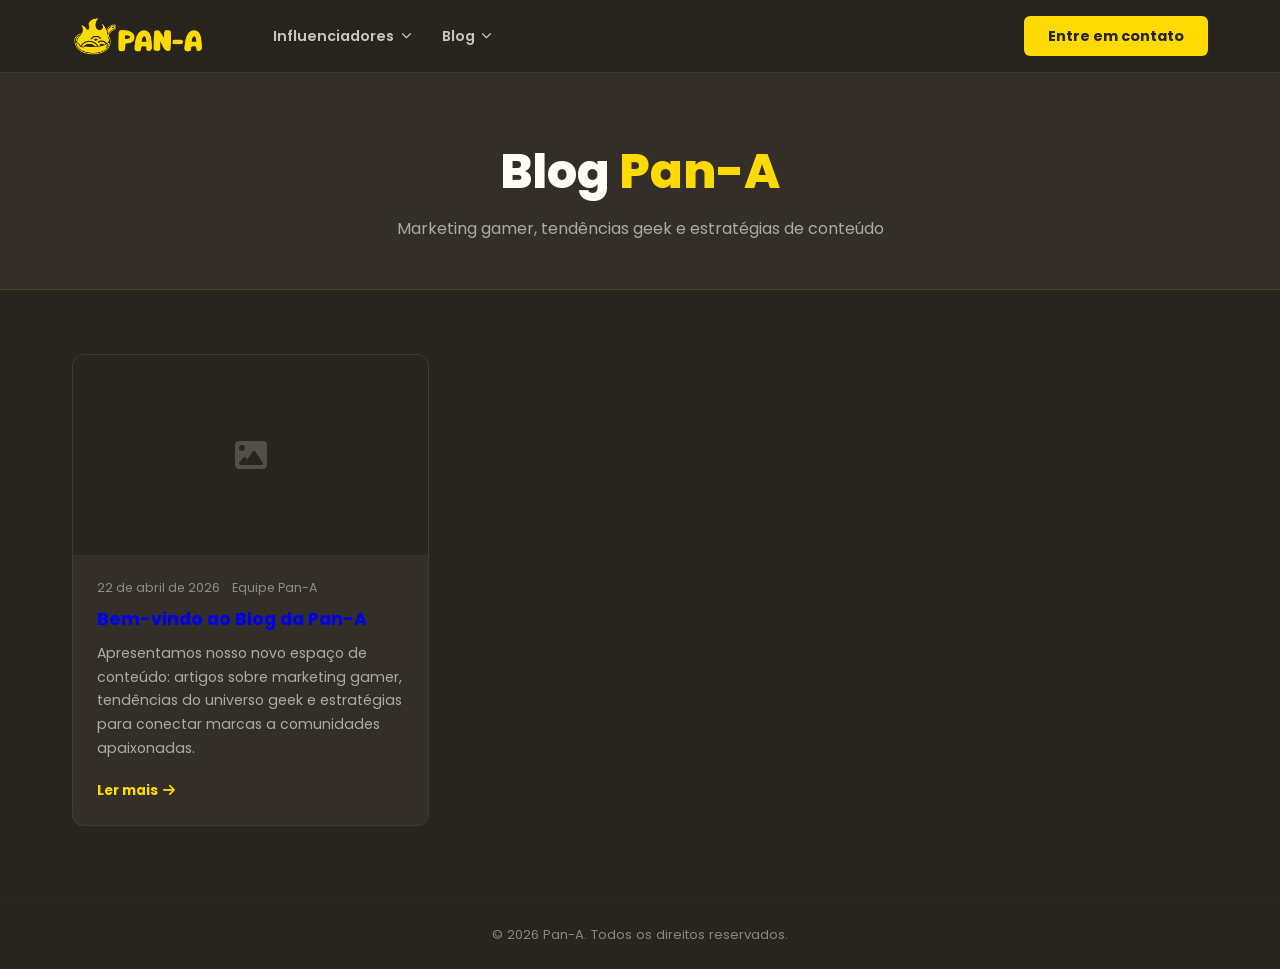
<file: blog/index.html>
<!DOCTYPE html>
<html lang="pt-BR">
<head>
  <meta charset="UTF-8">
  <meta name="viewport" content="width=device-width, initial-scale=1.0">
  <meta name="robots" content="index, follow">
  <meta name="author" content="Pan-A">
  <meta name="description" content="Blog da Pan-A — Artigos sobre marketing gamer, tendências do universo geek e estratégias de conteúdo para marcas.">

  <!-- Open Graph -->
  <meta property="og:type"        content="website">
  <meta property="og:locale"      content="pt_BR">
  <meta property="og:url"         content="https://www.pana-content.com/blog/">
  <meta property="og:site_name"   content="Pan-A">
  <meta property="og:title"       content="Blog — Pan-A">
  <meta property="og:description" content="Artigos sobre marketing gamer, tendências do universo geek e estratégias de conteúdo.">

  <title>Blog — Pan-A</title>
  <link rel="canonical" href="https://www.pana-content.com/blog/">

  <!-- Fonts -->
  <link rel="preconnect" href="https://fonts.googleapis.com">
  <link rel="preconnect" href="https://fonts.gstatic.com" crossorigin>
  <link href="https://fonts.googleapis.com/css2?family=Poppins:wght@300;400;600;700;800&display=swap" rel="stylesheet">

  <!-- Icons -->
  <link rel="stylesheet" href="https://cdnjs.cloudflare.com/ajax/libs/font-awesome/6.5.1/css/all.min.css"
        integrity="sha512-DTOQO9RWCH3ppGqcWaEA1BIZOC6xxalwEsw9c2QQeAIftl+Vegovlnee1c9QX4TctnWMn13TZye+giMm8e2LwA=="
        crossorigin="anonymous" referrerpolicy="no-referrer">

  <!-- Styles -->
  <link rel="stylesheet" href="../css/pana.css">

  <link rel="icon" href="../img/favicon.png" type="image/png">
</head>
<body>

  <!-- ═══════════════════════════════ HEADER ══════════════════════════════ -->
  <header id="header">
    <nav class="nav-container" aria-label="Navegação principal">
      <a href="../index.html" class="logo" aria-label="Pan-A — página inicial">
        <img src="../img/logo.png" alt="Pan-A">
      </a>

      <div class="nav-links">
        <div class="nav-dropdown">
          <button class="nav-dropdown-trigger" aria-expanded="false" aria-haspopup="true">
            Influenciadores <i class="fa-solid fa-chevron-down" aria-hidden="true"></i>
          </button>
          <ul class="nav-dropdown-menu" id="influencers-nav-menu" aria-label="Lista de influenciadores"></ul>
        </div>
        <div class="nav-dropdown">
          <button class="nav-dropdown-trigger" aria-expanded="false" aria-haspopup="true">
            Blog <i class="fa-solid fa-chevron-down" aria-hidden="true"></i>
          </button>
          <ul class="nav-dropdown-menu" id="blog-nav-menu" data-base="" aria-label="Posts do blog"></ul>
        </div>
      </div>

      <a href="../index.html#contato" class="btn-cta" aria-label="Entre em contato">
        Entre em contato
      </a>
    </nav>
  </header>


  <!-- ════════════════════════════════ BLOG ═══════════════════════════════ -->
  <main class="blog-page">

    <div class="blog-header">
      <h1>Blog <span class="highlight">Pan-A</span></h1>
      <p>Marketing gamer, tendências geek e estratégias de conteúdo</p>
    </div>

    <div class="blog-grid-section">
      <div class="blog-grid" id="blog-grid"></div>
    </div>

  </main>


  <!-- ═══════════════════════════════ FOOTER ══════════════════════════════ -->
  <footer id="footer">
    <p>&copy; <span id="year"></span> Pan-A. Todos os direitos reservados.</p>
  </footer>


  <!-- Scripts -->
  <script>document.getElementById('year').textContent = new Date().getFullYear();</script>
  <script src="../data.js"></script>
  <script src="../blog-posts.js"></script>
  <script src="../js/pana.js"></script>
  <script>
    document.addEventListener('DOMContentLoaded', () => {
      const grid = document.getElementById('blog-grid');
      if (!grid) return;

      const sorted = [...blogPosts].sort((a, b) => b.date.localeCompare(a.date));

      if (sorted.length === 0) {
        grid.innerHTML = '<p class="blog-empty">Nenhum post publicado ainda.</p>';
        return;
      }

      grid.innerHTML = sorted.map(post => {
        const coverHTML = post.coverImage
          ? `<img src="../${post.coverImage}" alt="${post.title}" class="blog-card-cover"
                  onerror="this.parentElement.innerHTML='<div class=\\'blog-card-cover-placeholder\\'><i class=\\'fa-solid fa-image\\'></i></div>'">`
          : `<div class="blog-card-cover-placeholder"><i class="fa-solid fa-image" aria-hidden="true"></i></div>`;

        const dateFormatted = new Date(post.date + 'T12:00:00').toLocaleDateString('pt-BR', {
          day: '2-digit', month: 'long', year: 'numeric'
        });

        const tagsHTML = post.tags.map(t =>
          `<span class="post-tag">${t}</span>`
        ).join('');

        return `
          <article class="blog-card">
            <a href="post.html?slug=${post.slug}" aria-label="Ler: ${post.title}">
              ${coverHTML}
            </a>
            <div class="blog-card-body">
              <div class="blog-card-meta">
                <span>${dateFormatted}</span>
                <span>${post.author}</span>
              </div>
              <h2 class="blog-card-title">
                <a href="post.html?slug=${post.slug}">${post.title}</a>
              </h2>
              <p class="blog-card-excerpt">${post.excerpt}</p>
              <a href="post.html?slug=${post.slug}" class="blog-card-link">
                Ler mais <i class="fa-solid fa-arrow-right" aria-hidden="true"></i>
              </a>
            </div>
          </article>`;
      }).join('');
    });
  </script>

</body>
</html>
</file>
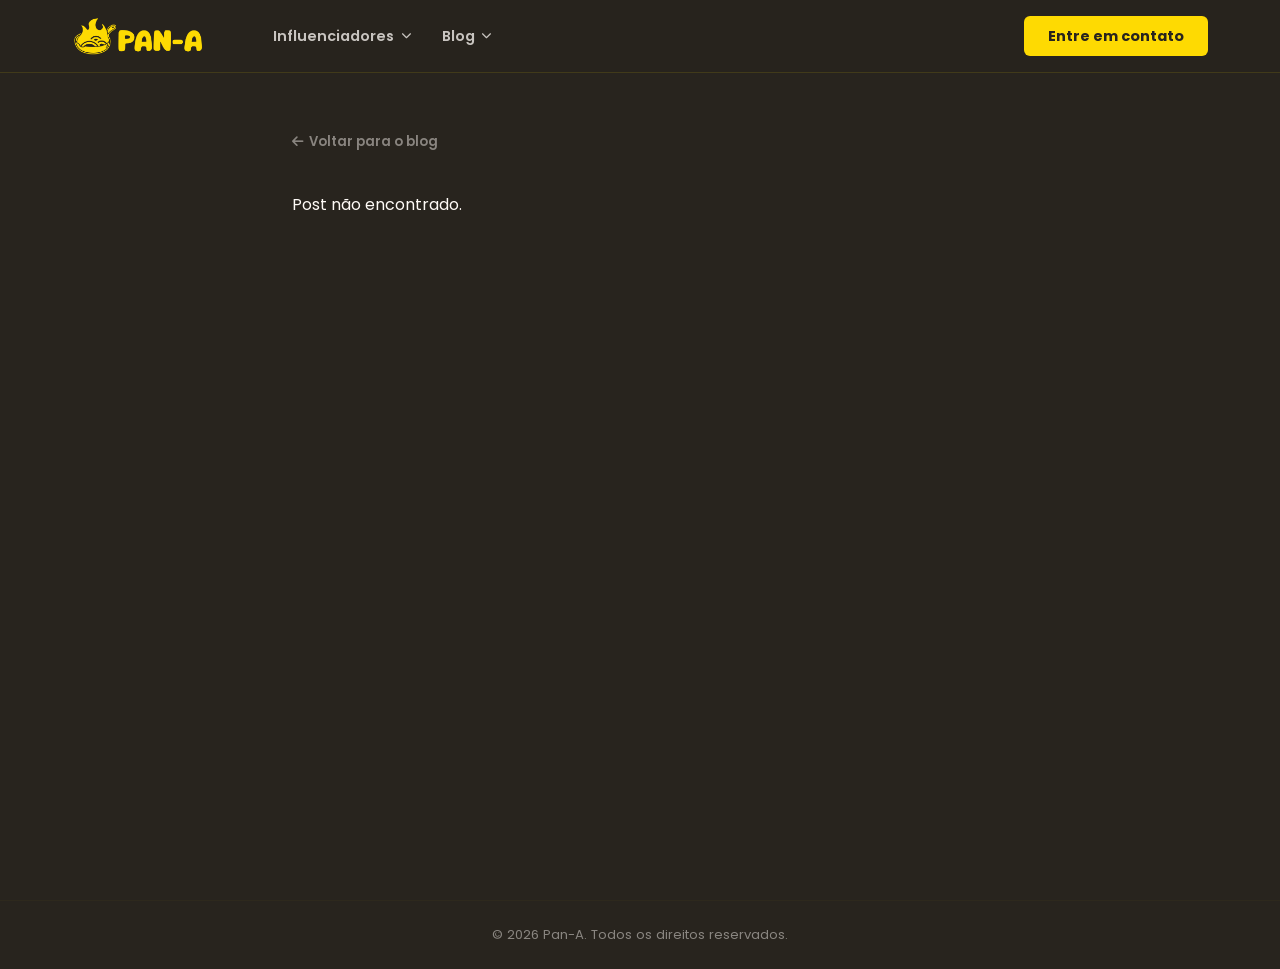
<file: blog/post.html>
<!DOCTYPE html>
<html lang="pt-BR">
<head>
  <meta charset="UTF-8">
  <meta name="viewport" content="width=device-width, initial-scale=1.0">
  <meta name="robots" content="index, follow">
  <meta name="author" content="Pan-A">
  <meta id="meta-description" name="description" content="">

  <!-- Open Graph -->
  <meta property="og:type"        content="article">
  <meta property="og:locale"      content="pt_BR">
  <meta id="og-url"               property="og:url"         content="">
  <meta property="og:site_name"   content="Pan-A">
  <meta id="og-title"             property="og:title"       content="">
  <meta id="og-description"       property="og:description" content="">
  <meta id="og-image"             property="og:image"       content="">

  <title id="page-title">Blog — Pan-A</title>
  <link id="canonical" rel="canonical" href="">

  <!-- Fonts -->
  <link rel="preconnect" href="https://fonts.googleapis.com">
  <link rel="preconnect" href="https://fonts.gstatic.com" crossorigin>
  <link href="https://fonts.googleapis.com/css2?family=Poppins:wght@300;400;600;700;800&display=swap" rel="stylesheet">

  <!-- Icons -->
  <link rel="stylesheet" href="https://cdnjs.cloudflare.com/ajax/libs/font-awesome/6.5.1/css/all.min.css"
        integrity="sha512-DTOQO9RWCH3ppGqcWaEA1BIZOC6xxalwEsw9c2QQeAIftl+Vegovlnee1c9QX4TctnWMn13TZye+giMm8e2LwA=="
        crossorigin="anonymous" referrerpolicy="no-referrer">

  <!-- Styles -->
  <link rel="stylesheet" href="../css/pana.css">

  <link rel="icon" href="../img/favicon.png" type="image/png">
</head>
<body>

  <!-- ═══════════════════════════════ HEADER ══════════════════════════════ -->
  <header id="header">
    <nav class="nav-container" aria-label="Navegação principal">
      <a href="../index.html" class="logo" aria-label="Pan-A — página inicial">
        <img src="../img/logo.png" alt="Pan-A">
      </a>
      <div class="nav-links">
        <div class="nav-dropdown">
          <button class="nav-dropdown-trigger" aria-expanded="false" aria-haspopup="true">
            Influenciadores <i class="fa-solid fa-chevron-down" aria-hidden="true"></i>
          </button>
          <ul class="nav-dropdown-menu" id="influencers-nav-menu" aria-label="Lista de influenciadores"></ul>
        </div>
        <div class="nav-dropdown">
          <button class="nav-dropdown-trigger" aria-expanded="false" aria-haspopup="true">
            Blog <i class="fa-solid fa-chevron-down" aria-hidden="true"></i>
          </button>
          <ul class="nav-dropdown-menu" id="blog-nav-menu" data-base="" aria-label="Posts do blog"></ul>
        </div>
      </div>
      <a href="../index.html#contato" class="btn-cta" aria-label="Entre em contato">
        Entre em contato
      </a>
    </nav>
  </header>


  <!-- ════════════════════════════════ POST ═══════════════════════════════ -->
  <main class="post-page" id="post-main"></main>


  <!-- ═══════════════════════════════ FOOTER ══════════════════════════════ -->
  <footer id="footer">
    <p>&copy; <span id="year"></span> Pan-A. Todos os direitos reservados.</p>
  </footer>


  <!-- Scripts -->
  <script>document.getElementById('year').textContent = new Date().getFullYear();</script>
  <script src="../data.js"></script>
  <script src="../blog-posts.js"></script>
  <script src="../js/pana.js"></script>
  <script>
    document.addEventListener('DOMContentLoaded', () => {
      const slug = new URLSearchParams(window.location.search).get('slug');
      const post = (typeof blogPosts !== 'undefined') && blogPosts.find(p => p.slug === slug);

      if (!post) {
        document.getElementById('post-main').innerHTML = `
          <div class="post-container">
            <a href="./" class="post-back">
              <i class="fa-solid fa-arrow-left" aria-hidden="true"></i>
              Voltar para o blog
            </a>
            <p>Post não encontrado.</p>
          </div>`;
        return;
      }

      // Meta tags
      const pageTitle = `${post.title} — Blog Pan-A`;
      document.getElementById('page-title').textContent = pageTitle;
      document.getElementById('meta-description').content = post.excerpt;
      document.getElementById('og-title').content = pageTitle;
      document.getElementById('og-description').content = post.excerpt;
      const canonicalURL = `https://www.pana-content.com/blog/post.html?slug=${post.slug}`;
      document.getElementById('og-url').content = canonicalURL;
      document.getElementById('canonical').href = canonicalURL;
      if (post.coverImage) {
        document.getElementById('og-image').content = `https://www.pana-content.com/${post.coverImage}`;
      }

      function renderInline(text) {
        return text
          .replace(/\*\*(.+?)\*\*/g, '<strong>$1</strong>')
          .replace(/_(.+?)_/g, '<em>$1</em>')
          .replace(/\*(.+?)\*/g, '<em>$1</em>')
          .replace(/\[(.+?)\]\((.+?)\)/g, '<a href="$2">$1</a>');
      }

      function renderBlock(block) {
        switch (block.type) {
          case 'paragraph':  return `<p>${renderInline(block.text)}</p>`;
          case 'heading':    return `<h2>${block.text}</h2>`;
          case 'subheading': return `<h3>${block.text}</h3>`;
          case 'image':      return `<img src="../${block.src}" alt="${block.alt}" onerror="this.style.display='none'">`;
          case 'list':       return `<ul>${block.items.map(i => `<li>${renderInline(i)}</li>`).join('')}</ul>`;
          case 'quote':      return `<blockquote>${block.text}</blockquote>`;
          default:           return '';
        }
      }

      const dateFormatted = new Date(post.date + 'T12:00:00').toLocaleDateString('pt-BR', {
        day: '2-digit', month: 'long', year: 'numeric'
      });

      const coverHTML = post.coverImage
        ? `<img src="../${post.coverImage}" alt="${post.title}" class="post-cover"
                onerror="this.style.display='none'">`
        : '';

      const avatarHTML = post.authorAvatar
        ? `<img src="../${post.authorAvatar}" alt="Foto de ${post.author}"
                class="post-author-avatar" onerror="this.style.display='none'">`
        : '';

      const tagsHTML = post.tags.map(t => `<span class="post-tag">${t}</span>`).join('');

      document.getElementById('post-main').innerHTML = `
        ${coverHTML}
        <div class="post-container">
          <a href="./" class="post-back">
            <i class="fa-solid fa-arrow-left" aria-hidden="true"></i>
            Voltar para o blog
          </a>
          <div class="post-tags">${tagsHTML}</div>
          <h1 class="post-title">${post.title}</h1>
          <div class="post-author">
            ${avatarHTML}
            <div class="post-author-info">
              <strong>${post.author}</strong>
              <span>${post.authorRole} — ${dateFormatted}</span>
            </div>
          </div>
          <div class="post-body">
            ${post.content.map(renderBlock).join('\n            ')}
          </div>
        </div>`;
    });
  </script>

</body>
</html>
</file>
<file: css/pana.css>
@import url('https://fonts.googleapis.com/css2?family=Poppins:wght@300;400;600;700;800&display=swap');

/* ─── TOKENS ──────────────────────────────────────────────────────────────── */
:root {
  --dark:        #28241E;
  --dark-card:   #332F28;
  --yellow:      #FEDA02;
  --yellow-dim:  #e8c800;
  --light:       #FFFBF7;
  --overlay:     rgba(40, 36, 30, 0.72);
  --radius:      12px;
  --ease:        0.25s ease;
  --max-w:       1200px;
}

/* ─── RESET ───────────────────────────────────────────────────────────────── */
*, *::before, *::after { margin: 0; padding: 0; box-sizing: border-box; }
html { scroll-behavior: smooth; }
body {
  font-family: 'Poppins', sans-serif;
  background: var(--dark);
  color: var(--light);
  overflow-x: hidden;
}
a { text-decoration: none; }
ul { list-style: none; }
img { display: block; }

/* ─── HEADER ──────────────────────────────────────────────────────────────── */
#header {
  position: fixed;
  inset-block-start: 0;
  inset-inline: 0;
  z-index: 100;
  background: rgba(40, 36, 30, 0.96);
  backdrop-filter: blur(10px);
  -webkit-backdrop-filter: blur(10px);
  border-bottom: 1px solid rgba(254, 218, 2, 0.12);
}
.nav-container {
  max-width: var(--max-w);
  margin: 0 auto;
  padding: 0 2rem;
  height: 72px;
  display: flex;
  align-items: center;
  justify-content: space-between;
  gap: 1.5rem;
}
.logo img {
  height: 40px;
  width: auto;
  display: block;
}
.logo-text {
  font-size: 1.6rem;
  font-weight: 800;
  color: var(--yellow);
  letter-spacing: 0.12em;
}

/* ─── NAV LINKS ───────────────────────────────────────────────────────────── */
.nav-links {
  display: flex;
  align-items: center;
  gap: 0.25rem;
  margin-right: auto;
  margin-left: 2rem;
}
.nav-link {
  font-size: 0.9rem;
  font-weight: 600;
  color: rgba(255, 251, 247, 0.75);
  padding: 0.45rem 0.85rem;
  border-radius: 6px;
  transition: color var(--ease), background var(--ease);
}
.nav-link:hover,
.nav-link.active {
  color: var(--light);
  background: rgba(254, 218, 2, 0.1);
}

/* ─── NAV DROPDOWN ────────────────────────────────────────────────────────── */
.nav-dropdown {
  position: relative;
}
.nav-dropdown-trigger {
  display: flex;
  align-items: center;
  gap: 0.4rem;
  font-family: 'Poppins', sans-serif;
  font-size: 0.9rem;
  font-weight: 600;
  color: rgba(255, 251, 247, 0.75);
  background: none;
  border: none;
  padding: 0.45rem 0.85rem;
  border-radius: 6px;
  cursor: pointer;
  transition: color var(--ease), background var(--ease);
}
.nav-dropdown-trigger:hover,
.nav-dropdown:hover .nav-dropdown-trigger {
  color: var(--light);
  background: rgba(254, 218, 2, 0.1);
}
.nav-dropdown-trigger .fa-chevron-down {
  font-size: 0.65rem;
  transition: transform var(--ease);
}
.nav-dropdown:hover .nav-dropdown-trigger .fa-chevron-down,
.nav-dropdown-trigger[aria-expanded="true"] .fa-chevron-down {
  transform: rotate(180deg);
}

.nav-dropdown-menu {
  position: absolute;
  top: calc(100% + 8px);
  left: 0;
  min-width: 200px;
  background: rgba(40, 36, 30, 0.98);
  border: 1px solid rgba(254, 218, 2, 0.15);
  border-radius: var(--radius);
  padding: 0.5rem 0;
  box-shadow: 0 8px 32px rgba(0, 0, 0, 0.4);
  opacity: 0;
  visibility: hidden;
  transform: translateY(-6px);
  transition: opacity var(--ease), visibility var(--ease), transform var(--ease);
  z-index: 200;
}
.nav-dropdown:hover .nav-dropdown-menu,
.nav-dropdown-trigger[aria-expanded="true"] + .nav-dropdown-menu {
  opacity: 1;
  visibility: visible;
  transform: translateY(0);
}
.nav-dropdown-menu li a {
  display: block;
  padding: 0.6rem 1.1rem;
  font-size: 0.88rem;
  font-weight: 500;
  color: rgba(255, 251, 247, 0.8);
  transition: color var(--ease), background var(--ease);
}
.nav-dropdown-menu li a:hover {
  color: var(--yellow);
  background: rgba(254, 218, 2, 0.08);
}

/* ─── CTA BUTTON ──────────────────────────────────────────────────────────── */
.btn-cta {
  display: inline-block;
  background: var(--yellow);
  color: var(--dark);
  font-family: 'Poppins', sans-serif;
  font-size: 0.9rem;
  font-weight: 700;
  padding: 0.6rem 1.5rem;
  border-radius: 6px;
  border: none;
  transition: background var(--ease), transform var(--ease);
  white-space: nowrap;
  cursor: pointer;
}
.btn-cta:hover {
  background: var(--yellow-dim);
  transform: translateY(-2px);
}
.btn-cta-lg {
  font-size: 1.1rem;
  padding: 0.9rem 2.4rem;
  border-radius: 8px;
}

/* ─── HERO ────────────────────────────────────────────────────────────────── */
#hero {
  position: relative;
  height: 75vh;
  min-height: 560px;
  display: flex;
  align-items: center;
  justify-content: center;
  overflow: hidden;
}
.hero-video {
  position: absolute;
  inset: 0;
  width: 100%;
  height: 100%;
  object-fit: cover;
}
.hero-overlay {
  position: absolute;
  inset: 0;
  background: var(--overlay);
}
.hero-content {
  position: relative;
  z-index: 2;
  text-align: center;
  max-width: 820px;
  padding: 2rem;
}
.hero-content h1 {
  font-size: clamp(2rem, 5vw, 3.6rem);
  font-weight: 800;
  line-height: 1.2;
  margin-bottom: 1.5rem;
  color: var(--light);
}
.hero-content p {
  font-size: clamp(0.95rem, 2vw, 1.1rem);
  font-weight: 300;
  line-height: 1.75;
  color: rgba(255, 251, 247, 0.82);
  margin-bottom: 2.25rem;
  max-width: 620px;
  margin-inline: auto;
  margin-bottom: 2.25rem;
}
.highlight { color: var(--yellow); }

/* ─── SECTION SHARED ──────────────────────────────────────────────────────── */
.section-inner {
  max-width: var(--max-w);
  margin: 0 auto;
  padding: 5.5rem 2rem;
}
.section-header {
  text-align: center;
  margin-bottom: 3.5rem;
}
.section-header h2 {
  font-size: clamp(1.8rem, 4vw, 2.6rem);
  font-weight: 800;
  margin-bottom: 0.75rem;
}
.section-header p {
  font-size: 1rem;
  line-height: 1.65;
  opacity: 0.65;
  max-width: 560px;
  margin-inline: auto;
}

/* ─── PARCERIAS ───────────────────────────────────────────────────────────── */
#parcerias { background: var(--dark); }

.counter-block {
  text-align: center;
  margin-bottom: 4.5rem;
  padding: 2.5rem 1.5rem;
  border: 1px solid rgba(254, 218, 2, 0.15);
  border-radius: var(--radius);
  background: var(--dark-card);
  max-width: 480px;
  margin-inline: auto;
  margin-bottom: 4.5rem;
}
.counter-number {
  display: block;
  font-size: clamp(3.2rem, 8vw, 5.5rem);
  font-weight: 800;
  color: var(--yellow);
  line-height: 1;
  letter-spacing: -0.02em;
}
.counter-label {
  display: block;
  margin-top: 0.6rem;
  font-size: 0.85rem;
  font-weight: 400;
  text-transform: uppercase;
  letter-spacing: 0.14em;
  opacity: 0.55;
}

.cards-scroll {
  overflow-x: auto;
  padding-top: 8px;
  padding-bottom: 0.75rem;
}
.cards-grid {
  display: flex;
  flex-wrap: nowrap;
  gap: 1.5rem;
  width: max-content;
  margin-inline: auto;
}

/* ─── PARTNERS MARQUEE ────────────────────────────────────────────────────── */
#parcerias .cards-scroll {
  overflow: hidden;
}
#parcerias .cards-grid {
  margin-inline: 0;
  animation: partners-marquee linear infinite;
  will-change: transform;
}
#parcerias .cards-scroll:hover .cards-grid {
  animation-play-state: paused;
}

@keyframes partners-marquee {
  from { transform: translateX(0); }
  to   { transform: translateX(-50%); }
}

@media (prefers-reduced-motion: reduce) {
  #parcerias .cards-grid    { animation: none; }
  #parcerias .cards-scroll  { overflow-x: auto; }
}

/* ─── PARTNER CARD ────────────────────────────────────────────────────────── */
.partner-card {
  background: var(--dark-card);
  border: 1px solid rgba(254, 218, 2, 0.08);
  border-radius: var(--radius);
  padding: 2rem 1.5rem;
  text-align: center;
  transition: border-color var(--ease), transform var(--ease);
  min-width: 200px;
  flex-shrink: 0;
}
.partner-card:hover {
  border-color: rgba(254, 218, 2, 0.4);
  transform: translateY(-4px);
}
.partner-card img {
  width: 72px;
  height: 72px;
  border-radius: 50%;
  object-fit: cover;
  margin: 0 auto 1rem;
  background: var(--dark);
}
.card-name {
  font-weight: 700;
  font-size: 0.95rem;
  margin-bottom: 0.35rem;
  color: var(--light);
}
.card-size {
  font-size: 0.85rem;
  color: var(--yellow);
  font-weight: 600;
}

/* ─── INFLUENCIADORES ─────────────────────────────────────────────────────── */
#influenciadores {
  background: var(--light);
  color: var(--dark);
}
#influenciadores .section-header h2 { color: var(--dark); }
#influenciadores .section-header p  { color: var(--dark); opacity: 0.55; }
#influenciadores .section-header h2::after {
  content: '';
  display: block;
  width: 56px;
  height: 4px;
  background: var(--yellow);
  border-radius: 2px;
  margin: 0.75rem auto 0;
}

/* ─── INFLUENCER CARD ─────────────────────────────────────────────────────── */
.influencer-card {
  background: #fff;
  border-radius: var(--radius);
  padding: 2rem 1.5rem;
  text-align: center;
  box-shadow: 0 2px 14px rgba(40, 36, 30, 0.07);
  transition: box-shadow var(--ease), transform var(--ease);
  min-width: 220px;
  flex-shrink: 0;
  display: flex;
  flex-direction: column;
  align-items: center;
}
.influencer-card:hover {
  box-shadow: 0 6px 28px rgba(40, 36, 30, 0.14);
  transform: translateY(-4px);
}
.influencer-card img {
  width: 80px;
  height: 80px;
  border-radius: 50%;
  object-fit: cover;
  margin: 0 auto 1rem;
  border: 3px solid var(--yellow);
  background: #eee;
}
.influencer-card .card-name { color: var(--dark); margin-bottom: 1.1rem; }

.network-list {
  display: flex;
  flex-direction: column;
  gap: 0.5rem;
  width: 100%;
}
.network-item {
  display: flex;
  align-items: center;
  gap: 0.55rem;
  padding: 0.42rem 0.8rem;
  border-radius: 6px;
  background: #f4f2ee;
  font-size: 0.84rem;
  color: var(--dark);
  transition: background var(--ease), color var(--ease);
}
.network-item:hover { background: var(--yellow); }
.network-icon { width: 16px; text-align: center; flex-shrink: 0; }
.network-name { flex: 1; text-align: left; font-weight: 500; }
.network-size { font-weight: 700; white-space: nowrap; }

.network-item.youtube   .network-icon { color: #FF0000; }
.network-item.instagram .network-icon { color: #C13584; }
.network-item.tiktok    .network-icon { color: #010101; }
.network-item.twitch    .network-icon { color: #9146FF; }
.network-item:hover     .network-icon { color: var(--dark) !important; }

.btn-ver-perfil {
  display: inline-block;
  margin-top: 1.1rem;
  padding: 0.45rem 1.2rem;
  border-radius: 6px;
  font-size: 0.82rem;
  font-weight: 700;
  color: var(--dark);
  border: 2px solid var(--dark);
  transition: background var(--ease), color var(--ease);
}
.btn-ver-perfil:hover {
  background: var(--dark);
  color: var(--yellow);
}

/* ─── CONTATO ─────────────────────────────────────────────────────────────── */
#contato { background: var(--yellow); }
.cta-block {
  text-align: center;
  padding: 5.5rem 2rem;
  max-width: 700px;
  margin: 0 auto;
}
.cta-block h2 {
  font-size: clamp(1.8rem, 4vw, 2.6rem);
  font-weight: 800;
  color: var(--dark);
  margin-bottom: 1rem;
}
.cta-block > p {
  font-size: 1.05rem;
  color: var(--dark);
  opacity: 0.78;
  line-height: 1.65;
  margin-bottom: 2.25rem;
}
.cta-email {
  font-size: 0.88rem;
  color: var(--dark);
  opacity: 0.6;
  margin-top: 1.5rem;
}

/* ─── CONTACT FORM ────────────────────────────────────────────────────────── */
.contact-form {
  text-align: left;
  display: flex;
  flex-direction: column;
  gap: 1.1rem;
  margin-bottom: 0.5rem;
}
.form-row {
  display: grid;
  grid-template-columns: 1fr 1fr;
  gap: 1.1rem;
}
.form-group {
  display: flex;
  flex-direction: column;
  gap: 0.35rem;
}
.form-group label {
  font-size: 0.82rem;
  font-weight: 700;
  color: var(--dark);
  letter-spacing: 0.03em;
}
.form-group input,
.form-group textarea {
  font-family: 'Poppins', sans-serif;
  font-size: 0.9rem;
  color: var(--dark);
  background: rgba(255, 251, 247, 0.9);
  border: 2px solid rgba(40, 36, 30, 0.2);
  border-radius: 8px;
  padding: 0.65rem 0.9rem;
  transition: border-color var(--ease), box-shadow var(--ease);
  outline: none;
  resize: vertical;
}
.form-group input::placeholder,
.form-group textarea::placeholder {
  color: rgba(40, 36, 30, 0.4);
}
.form-group input:focus,
.form-group textarea:focus {
  border-color: var(--dark);
  box-shadow: 0 0 0 3px rgba(40, 36, 30, 0.12);
}
.contact-form .btn-cta {
  align-self: flex-start;
  background: var(--dark);
  color: var(--yellow);
  border: none;
}
.contact-form .btn-cta:hover { background: #1a1712; }
.contact-form .btn-cta:disabled {
  opacity: 0.6;
  cursor: not-allowed;
  transform: none;
}
.form-success {
  font-size: 0.95rem;
  font-weight: 600;
  color: var(--dark);
  padding: 0.75rem 1rem;
  background: rgba(40, 36, 30, 0.1);
  border-radius: 8px;
  border-left: 4px solid var(--dark);
  margin-top: 0.25rem;
}

/* ─── FOOTER ──────────────────────────────────────────────────────────────── */
#footer {
  background: var(--dark);
  text-align: center;
  padding: 1.5rem 2rem;
  font-size: 0.82rem;
  color: var(--light);
  opacity: 0.45;
  border-top: 1px solid rgba(254, 218, 2, 0.07);
}

/* ─── INFLUENCER PROFILE PAGE ─────────────────────────────────────────────── */
.profile-page {
  padding-top: 72px;
  min-height: 100vh;
  background: var(--dark);
}
.profile-content {
  max-width: 960px;
  margin: 0 auto;
  padding: 3.5rem 2rem 5rem;
}

/* Two-column top section */
.profile-top {
  display: flex;
  gap: 3rem;
  align-items: flex-start;
  margin-bottom: 3.5rem;
}
.profile-image-col {
  flex: 0 0 320px;
}
.profile-image-col img {
  width: 100%;
  border-radius: var(--radius);
  object-fit: cover;
  object-position: top;
  display: block;
}
.profile-info-col {
  flex: 1;
  min-width: 0;
}
.profile-name {
  font-size: clamp(1.8rem, 4vw, 2.8rem);
  font-weight: 800;
  color: var(--light);
  margin-bottom: 0.75rem;
}
.profile-bio {
  font-size: 1rem;
  line-height: 1.8;
  color: rgba(255, 251, 247, 0.75);
  margin-bottom: 1.75rem;
}
.profile-networks {
  display: flex;
  flex-direction: column;
  gap: 0.55rem;
  max-width: 320px;
}
.profile-networks .network-item {
  background: var(--dark-card);
  color: var(--light);
}
.profile-networks .network-item:hover { background: var(--yellow); color: var(--dark); }
.profile-networks .network-item:hover .network-icon { color: var(--dark) !important; }
.profile-networks .network-item.tiktok .network-icon { color: var(--light); }

.profile-actions {
  display: flex;
  gap: 1rem;
  flex-wrap: wrap;
  align-items: center;
  margin-top: 2rem;
}
.btn-mediakit {
  display: inline-flex;
  align-items: center;
  gap: 0.5rem;
  background: var(--yellow);
  color: var(--dark);
  font-family: 'Poppins', sans-serif;
  font-size: 0.95rem;
  font-weight: 700;
  padding: 0.75rem 1.8rem;
  border-radius: 8px;
  transition: background var(--ease), transform var(--ease);
}
.btn-mediakit:hover {
  background: var(--yellow-dim);
  transform: translateY(-2px);
}
.btn-back {
  display: inline-flex;
  align-items: center;
  gap: 0.5rem;
  background: var(--dark-card);
  color: rgba(255, 251, 247, 0.8);
  font-family: 'Poppins', sans-serif;
  font-size: 0.9rem;
  font-weight: 600;
  padding: 0.75rem 1.8rem;
  border-radius: 8px;
  border: 1px solid rgba(255, 251, 247, 0.12);
  transition: background var(--ease), border-color var(--ease), color var(--ease);
}
.btn-back:hover {
  background: #3e3930;
  border-color: rgba(255, 251, 247, 0.28);
  color: var(--light);
}

/* ─── MEDIA KIT EMBED ────────────────────────────────────────────────────── */
.mediakit-embed {
  margin-top: 3rem;
}
.mediakit-title {
  font-size: 1.1rem;
  font-weight: 700;
  color: rgba(255, 251, 247, 0.55);
  text-transform: uppercase;
  letter-spacing: 0.1em;
  margin-bottom: 1rem;
}
.mediakit-iframe {
  width: 100%;
  height: 680px;
  border: none;
  border-radius: var(--radius);
  background: var(--dark-card);
}

/* ─── BLOG INDEX PAGE ─────────────────────────────────────────────────────── */
.blog-page {
  padding-top: 72px;
  min-height: 100vh;
  background: var(--dark);
}
.blog-header {
  background: var(--dark-card);
  border-bottom: 1px solid rgba(254, 218, 2, 0.1);
  padding: 4rem 2rem 3rem;
  text-align: center;
}
.blog-header h1 {
  font-size: clamp(2rem, 5vw, 3rem);
  font-weight: 800;
  color: var(--light);
  margin-bottom: 0.5rem;
}
.blog-header p {
  font-size: 1rem;
  color: rgba(255, 251, 247, 0.6);
}
.blog-grid-section {
  max-width: var(--max-w);
  margin: 0 auto;
  padding: 4rem 2rem;
}
.blog-grid {
  display: grid;
  grid-template-columns: repeat(auto-fill, minmax(320px, 1fr));
  gap: 2rem;
}
.blog-card {
  background: var(--dark-card);
  border: 1px solid rgba(254, 218, 2, 0.08);
  border-radius: var(--radius);
  overflow: hidden;
  transition: border-color var(--ease), transform var(--ease);
  display: flex;
  flex-direction: column;
}
.blog-card:hover {
  border-color: rgba(254, 218, 2, 0.3);
  transform: translateY(-4px);
}
.blog-card-cover {
  width: 100%;
  height: 200px;
  object-fit: cover;
  background: var(--dark);
}
.blog-card-cover-placeholder {
  width: 100%;
  height: 200px;
  background: var(--dark);
  display: flex;
  align-items: center;
  justify-content: center;
  color: rgba(255, 251, 247, 0.2);
  font-size: 2rem;
}
.blog-card-body {
  padding: 1.5rem;
  display: flex;
  flex-direction: column;
  flex: 1;
}
.blog-card-meta {
  font-size: 0.78rem;
  color: rgba(255, 251, 247, 0.45);
  margin-bottom: 0.6rem;
  display: flex;
  gap: 0.75rem;
}
.blog-card-title {
  font-size: 1.1rem;
  font-weight: 700;
  color: var(--light);
  margin-bottom: 0.65rem;
  line-height: 1.4;
}
.blog-card-excerpt {
  font-size: 0.88rem;
  line-height: 1.7;
  color: rgba(255, 251, 247, 0.6);
  flex: 1;
  margin-bottom: 1.25rem;
}
.blog-card-link {
  font-size: 0.85rem;
  font-weight: 700;
  color: var(--yellow);
  display: inline-flex;
  align-items: center;
  gap: 0.3rem;
  transition: gap var(--ease);
}
.blog-card-link:hover { gap: 0.55rem; }
.blog-empty {
  text-align: center;
  padding: 5rem 2rem;
  color: rgba(255, 251, 247, 0.4);
}

/* ─── BLOG POST PAGE ──────────────────────────────────────────────────────── */
.post-page {
  padding-top: 72px;
  background: var(--dark);
  min-height: 100vh;
}
.post-cover {
  width: 100%;
  max-height: 520px;
  object-fit: cover;
  object-position: center;
  display: block;
}
.post-container {
  max-width: 760px;
  margin: 0 auto;
  padding: 3.5rem 2rem 6rem;
}
.post-back {
  display: inline-flex;
  align-items: center;
  gap: 0.4rem;
  font-size: 0.82rem;
  font-weight: 600;
  color: rgba(255, 251, 247, 0.45);
  margin-bottom: 2.5rem;
  transition: color var(--ease);
}
.post-back:hover { color: var(--light); }
.post-tags {
  display: flex;
  flex-wrap: wrap;
  gap: 0.5rem;
  margin-bottom: 1.25rem;
}
.post-tag {
  font-size: 0.72rem;
  font-weight: 700;
  text-transform: uppercase;
  letter-spacing: 0.1em;
  color: var(--dark);
  background: var(--yellow);
  padding: 0.25rem 0.7rem;
  border-radius: 4px;
}
.post-title {
  font-size: clamp(1.8rem, 4.5vw, 2.8rem);
  font-weight: 800;
  color: var(--light);
  line-height: 1.2;
  margin-bottom: 1.5rem;
}
.post-author {
  display: flex;
  align-items: center;
  gap: 0.85rem;
  padding: 1rem 0;
  border-top: 1px solid rgba(254, 218, 2, 0.1);
  border-bottom: 1px solid rgba(254, 218, 2, 0.1);
  margin-bottom: 2.5rem;
}
.post-author-avatar {
  width: 44px;
  height: 44px;
  border-radius: 50%;
  object-fit: cover;
  background: var(--dark-card);
  flex-shrink: 0;
}
.post-author-info strong {
  display: block;
  font-size: 0.9rem;
  font-weight: 700;
  color: var(--light);
}
.post-author-info span {
  font-size: 0.78rem;
  color: rgba(255, 251, 247, 0.45);
}
.post-body {
  font-size: 1.02rem;
  line-height: 1.85;
  color: rgba(255, 251, 247, 0.82);
}
.post-body h2 {
  font-size: 1.5rem;
  font-weight: 700;
  color: var(--light);
  margin: 2.5rem 0 0.85rem;
}
.post-body h3 {
  font-size: 1.2rem;
  font-weight: 600;
  color: var(--light);
  margin: 2rem 0 0.65rem;
}
.post-body p {
  margin-bottom: 1.4rem;
}
.post-body img {
  width: 100%;
  border-radius: var(--radius);
  margin: 1.5rem 0;
  object-fit: cover;
}
.post-body strong { color: var(--light); }
.post-body a { color: var(--yellow); text-decoration: underline; }
.post-body a:hover { color: var(--yellow-dim); }
.post-body ul,
.post-body ol {
  padding-left: 1.5rem;
  margin-bottom: 1.4rem;
}
.post-body li { margin-bottom: 0.4rem; }
.post-body blockquote {
  border-left: 4px solid var(--yellow);
  padding: 0.75rem 1.2rem;
  margin: 1.5rem 0;
  background: var(--dark-card);
  border-radius: 0 var(--radius) var(--radius) 0;
  font-style: italic;
}

/* ─── RESPONSIVE ──────────────────────────────────────────────────────────── */
@media (max-width: 768px) {
  .nav-container { padding: 0.8rem 1.25rem; gap: 0.75rem; }
  .nav-links { margin-left: 0.5rem; gap: 0; }
  .nav-link, .nav-dropdown-trigger { padding: 0.4rem 0.6rem; font-size: 0.82rem; }

  .section-inner { padding: 4rem 1.25rem; }

  .cards-grid { gap: 1rem; }

  .partner-card,
  .influencer-card { padding: 1.5rem 1rem; }

  .cta-block { padding: 4rem 1.25rem; }

  .form-row { grid-template-columns: 1fr; }

  .profile-top { flex-direction: column; gap: 1.75rem; }
  .profile-image-col { flex: none; width: 100%; max-width: 320px; }
  .profile-content { padding: 2.5rem 1.25rem 4rem; }

  .post-container { padding: 2.5rem 1.25rem 4rem; }

  .blog-grid { grid-template-columns: 1fr; }
}
</file>
